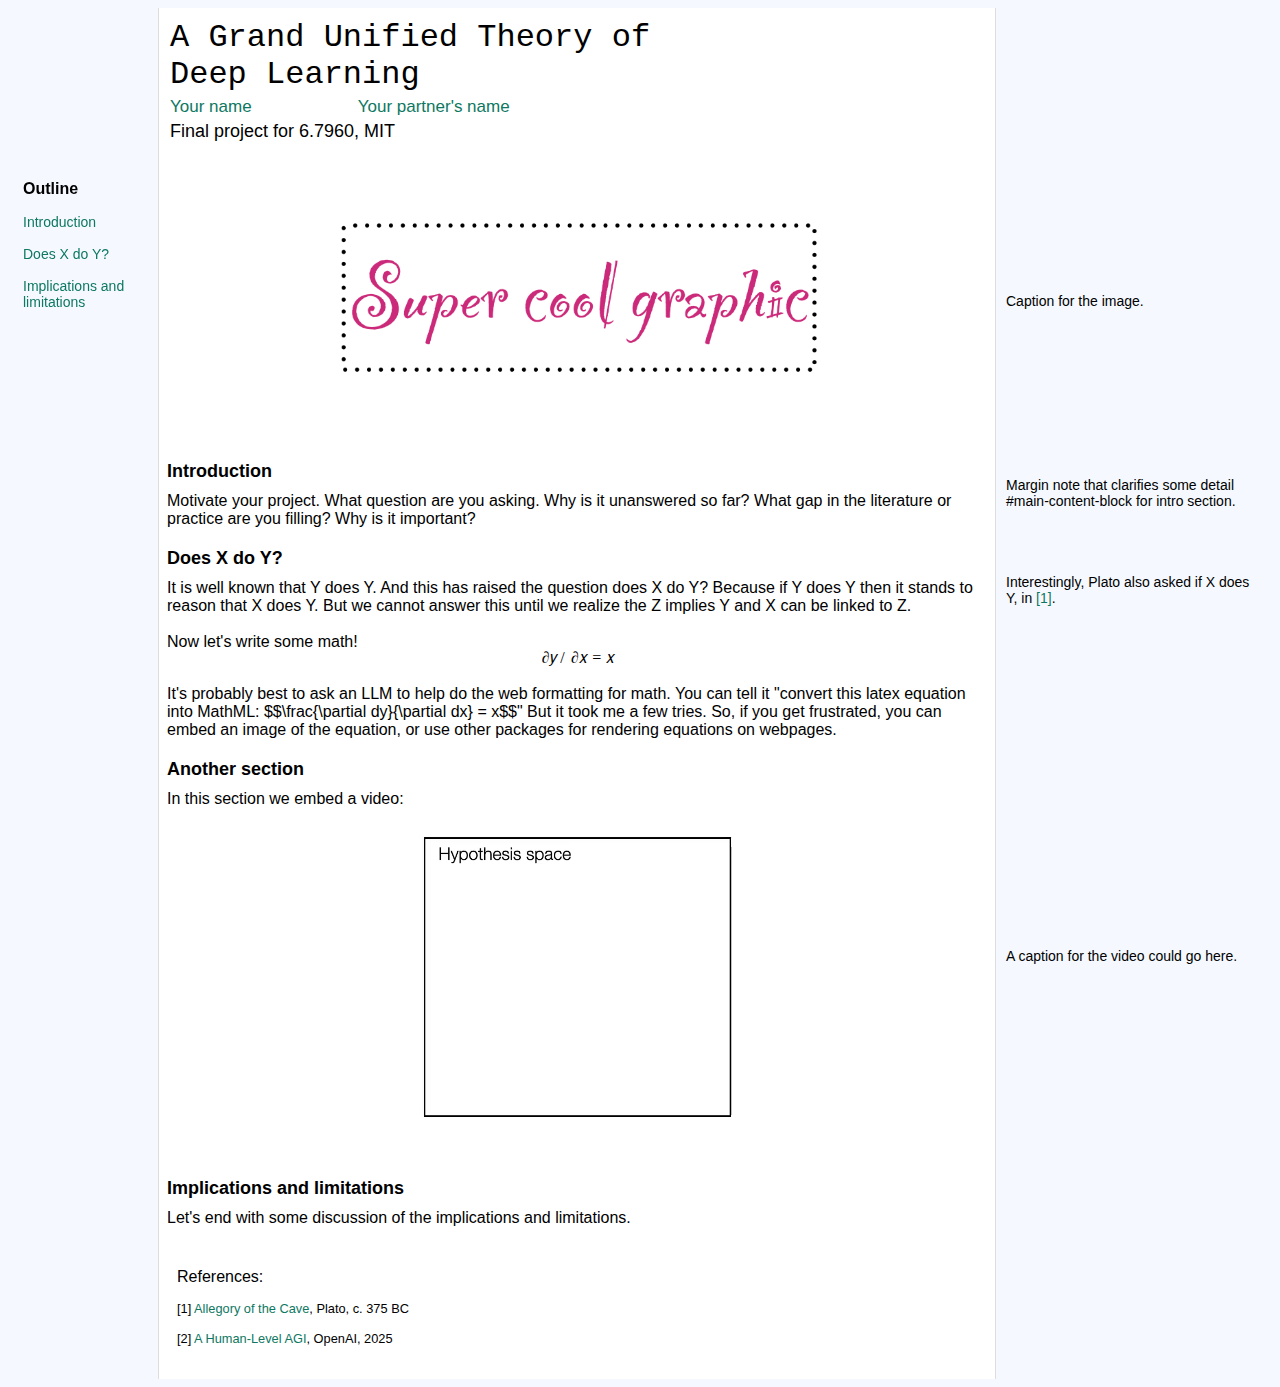
<file: blog_template/index.html>
<html>
<head>

<script src="https://ajax.googleapis.com/ajax/libs/jquery/1.11.1/jquery.min.js"></script>

<link rel="shortcut icon" href="images/icon.ico">
<style type="text/css">
	body {
		background-color: #f5f9ff;
	}

	/* Hide both math displays initially, will display based on JS detection */
  .mathjax-mobile, .mathml-non-mobile { display: none; }

  /* Show the MathML content by default on non-mobile devices */
  .show-mathml .mathml-non-mobile { display: block; }
  .show-mathjax .mathjax-mobile { display: block; }

	.content-margin-container {
		display: flex;
		width: 100%; /* Ensure the container is full width */
		justify-content: left; /* Horizontally centers the children in the container */
		align-items: center;  /* Vertically centers the children in the container */
	}
	.main-content-block {
		width: 70%; /* Change this percentage as needed */
    max-width: 1100px; /* Optional: Maximum width */
		background-color: #fff;
		border-left: 1px solid #DDD;
		border-right: 1px solid #DDD;
		padding: 8px 8px 8px 8px;
		font-family: "HelveticaNeue-Light", "Helvetica Neue Light", "Helvetica Neue", Helvetica, Arial, "Lucida Grande", sans-serif;#"Avenir";
	}
	.margin-left-block {
			font-size: 14px;
			width: 15%; /* Change this percentage as needed */
			max-width: 130px; /* Optional: Maximum width */
			position: relative;
			margin-left: 10px;
			text-align: left;
			font-family: "HelveticaNeue-Light", "Helvetica Neue Light", "Helvetica Neue", Helvetica, Arial, "Lucida Grande", sans-serif;#"Avenir";
			padding: 5px;
	}
	.margin-right-block {
			font-family: "HelveticaNeue-Light", "Helvetica Neue Light", "Helvetica Neue", Helvetica, Arial, "Lucida Grande", sans-serif;#"Avenir";
			font-size: 14px;
			width: 25%; /* Change this percentage as needed */
			max-width: 256px; /* Optional: Maximum width */
			position: relative;
			text-align: left;
			padding: 10px;  /* Optional: Adds padding inside the caption */
	}

	img {
			max-width: 100%; /* Make sure it fits inside the container */
			height: auto;
			display: block;
			margin: auto;
	}
	.my-video {
			max-width: 100%; /* Make sure it fits inside the container */
			height: auto;
			display: block;
			margin: auto;
	}
	/* Hide both video displays initially, will display based on JS detection */
  .vid-mobile, .vid-non-mobile { display: none; }

  /* Show the video content by default on non-mobile devices */
  .show-vid-mobile .vid-mobile { display: block; }
  .show-vid-non-mobile .vid-non-mobile { display: block; }

	a:link,a:visited
	{
		color: #0e7862; /*#1367a7;*/
		text-decoration: none;
	}
	a:hover {
		color: #24b597; /*#208799;*/
	}

	h1 {
		font-size: 18px;
		margin-top: 4px;
		margin-bottom: 10px;
	}

	table.header {
    font-weight: 300;
    font-size: 17px;
    flex-grow: 1;
		width: 70%;
    max-width: calc(100% - 290px); /* Adjust according to the width of .paper-code-tab */
	}
	table td, table td * {
	    vertical-align: middle;
	    position: relative;
	}
	table.paper-code-tab {
	    flex-shrink: 0;
	    margin-left: 8px;
	    margin-top: 8px;
	    padding: 0px 0px 0px 8px;
	    width: 290px;
	    height: 150px;
	}

	.layered-paper { /* modified from: http://css-tricks.com/snippets/css/layered-paper/ */
		box-shadow:
		        0px 0px 1px 1px rgba(0,0,0,0.35), /* The top layer shadow */
		        5px 5px 0 0px #fff, /* The second layer */
		        5px 5px 1px 1px rgba(0,0,0,0.35), /* The second layer shadow */
		        10px 10px 0 0px #fff, /* The third layer */
		        10px 10px 1px 1px rgba(0,0,0,0.35); /* The third layer shadow */
		margin-top: 5px;
		margin-left: 10px;
		margin-right: 30px;
		margin-bottom: 5px;
	}

	hr {
    height: 1px; /* Sets the height of the line to 1 pixel */
    border: none; /* Removes the default border */
    background-color: #DDD; /* Sets the line color to black */
  }

	div.hypothesis {
		width: 80%;
		background-color: #EEE;
		border: 1px solid black;
		border-radius: 10px;
		-moz-border-radius: 10px;
		-webkit-border-radius: 10px;
		font-family: Courier;
		font-size: 18px;
		text-align: center;
		margin: auto;
		padding: 16px 16px 16px 16px;
	}

	div.citation {
    font-size: 0.8em;
    background-color:#fff;
    padding: 10px;
		height: 200px;
  }

	.fade-in-inline {
		position: absolute;
		text-align: center;
		margin: auto;
		-webkit-mask-image: linear-gradient(to right,
																			transparent 0%,
																			transparent 40%,
																			black 50%,
																			black 90%,
																			transparent 100%);
		mask-image: linear-gradient(to right,
																transparent 0%,
																transparent 40%,
																black 50%,
																black 90%,
																transparent 100%);
		-webkit-mask-size: 8000% 100%;
		mask-size: 8000% 100%;
		animation-name: sweepMask;
		animation-duration: 4s;
		animation-iteration-count: infinite;
		animation-timing-function: linear;
		animation-delay: -1s;
	}

	.fade-in2-inline {
			animation-delay: 1s;
	}

	.inline-div {
			position: relative;
	    display: inline-block; /* Makes both the div and paragraph inline-block elements */
	    vertical-align: top; /* Aligns them at the top, you can adjust this to middle, bottom, etc., based on your needs */
	    width: 50px; /* Optional: Adds space between the div and the paragraph */
	}

</style>

	  <title>The Platonic Representation Hypothesis</title>
      <meta property="og:title" content="The Platonic Representation Hypothesis" />
			<meta charset="UTF-8">
  </head>

  <body>

		<div class="content-margin-container">
				<div class="margin-left-block">
				</div>
		    <div class="main-content-block">
						<table class="header" align=left>
								<tr>
									<td colspan=4>
										<span style="font-size: 32px; font-family: 'Courier New', Courier, monospace; /* Adds fallbacks */">A Grand Unified Theory of Deep Learning</span>
									</td>
								</tr>
								<tr>
										<td align=left>
												<span style="font-size:17px"><a href="your_website">Your name</a></span>
										</td>
										<td align=left>
												<span style="font-size:17px"><a href="your_partner's_website">Your partner's name</a></span>
										</td>
								<tr>
									<td colspan=4 align=left><span style="font-size:18px">Final project for 6.7960, MIT</span></td>
								</tr>
						</table>
					</div>
					<div class="margin-right-block">
					</div>
		</div>

		<div class="content-margin-container" id="intro">
				<div class="margin-left-block">
          <!-- table of contents here -->
          <div style="position:fixed; max-width:inherit; top:max(20%,120px)">
              <b style="font-size:16px">Outline</b><br><br>
              <a href="#intro">Introduction</a><br><br>
              <a href="#does_x_do_y">Does X do Y?</a><br><br>
              <a href="#implications_and_limitations">Implications and limitations</a><br><br>
          </div>
				</div>
		    <div class="main-content-block">
            <!--You can embed an image like this:-->
            <img src="./images/your_image_here.png" width=512px/>
		    </div>
		    <div class="margin-right-block">
						Caption for the image.
		    </div>
		</div>

    <div class="content-margin-container" id="intro">
				<div class="margin-left-block">
				</div>
		    <div class="main-content-block">
						<h1>Introduction</h1>
            Motivate your project. What question are you asking. Why is it unanswered so far? What gap in the literature or practice are you filling?
            Why is it important?
		    </div>
		    <div class="margin-right-block">
						Margin note that clarifies some detail #main-content-block for intro section.
		    </div>
		</div>

		<div class="content-margin-container" id="does_x_do_y">
				<div class="margin-left-block">
				</div>
		    <div class="main-content-block">
					<h1>Does X do Y?</h1>
				  It is well known that Y does Y. And this has raised the question does X do Y? Because if Y does Y then it stands to reason that X does Y.
          But we cannot answer this until we realize the Z implies Y and X can be linked to Z.<br><br>

          Now let's write some math!<br>
          <center>
            <math xmlns="http://www.w3.org/1998/Math/MathML">
              <mrow>
                <mrow>
                  <mo>&#x2202;</mo>
                  <mi>y</mi>
                </mrow>
                <mo>/</mo>
                <mrow>
                  <mo>&#x2202;</mo>
                  <mi>x</mi>
                </mrow>
              </mrow>
              <mo>=</mo>
              <mi>x</mi>
            </math>
          </center>
          <br>
          It's probably best to ask an LLM to help do the web
          formatting for math. You can tell it "convert this latex equation into MathML: $$\frac{\partial dy}{\partial dx} = x$$"
          But it took me a few tries. So, if you get frustrated, you can embed an image of the equation, or use other packages for
          rendering equations on webpages.
		    </div>
		    <div class="margin-right-block" style="transform: translate(0%, -100%);"> <!-- you can move the margin notes up and down with translate -->
          Interestingly, Plato also asked if X does Y, in <a href="#ref_1">[1]</a>.
		    </div>
		</div>

		<div class="content-margin-container">
				<div class="margin-left-block">
				</div>
		    <div class="main-content-block">
            <h1>Another section</h1>
            In this section we embed a video:
						<video class='my-video' loop autoplay muted style="width: 725px">
								<source src="./images/mtsh.mp4" type="video/mp4">
						</video>
		    </div>
		    <div class="margin-right-block">
					A caption for the video could go here.
		    </div>
		</div>

		<div class="content-margin-container" id="implications_and_limitations">
				<div class="margin-left-block">
				</div>
		    <div class="main-content-block">
						<h1>Implications and limitations</h1>
						Let's end with some discussion of the implications and limitations.
		    </div>
		    <div class="margin-right-block">
		    </div>
		</div>

		<div class="content-margin-container" id="citations">
				<div class="margin-left-block">
				</div>
		    <div class="main-content-block">
						<div class='citation' id="references" style="height:auto"><br>
							<span style="font-size:16px">References:</span><br><br>
							<a id="ref_1"></a>[1] <a href="https://en.wikipedia.org/wiki/Allegory_of_the_cave">Allegory of the Cave</a>, Plato, c. 375 BC<br><br>
							<a id="ref_2"></a>[2] <a href="">A Human-Level AGI</a>, OpenAI, 2025<br><br>
						</div>
		    </div>
		    <div class="margin-right-block">
            <!-- margin notes for reference block here -->
		    </div>
		</div>

	</body>

</html>
</file>
